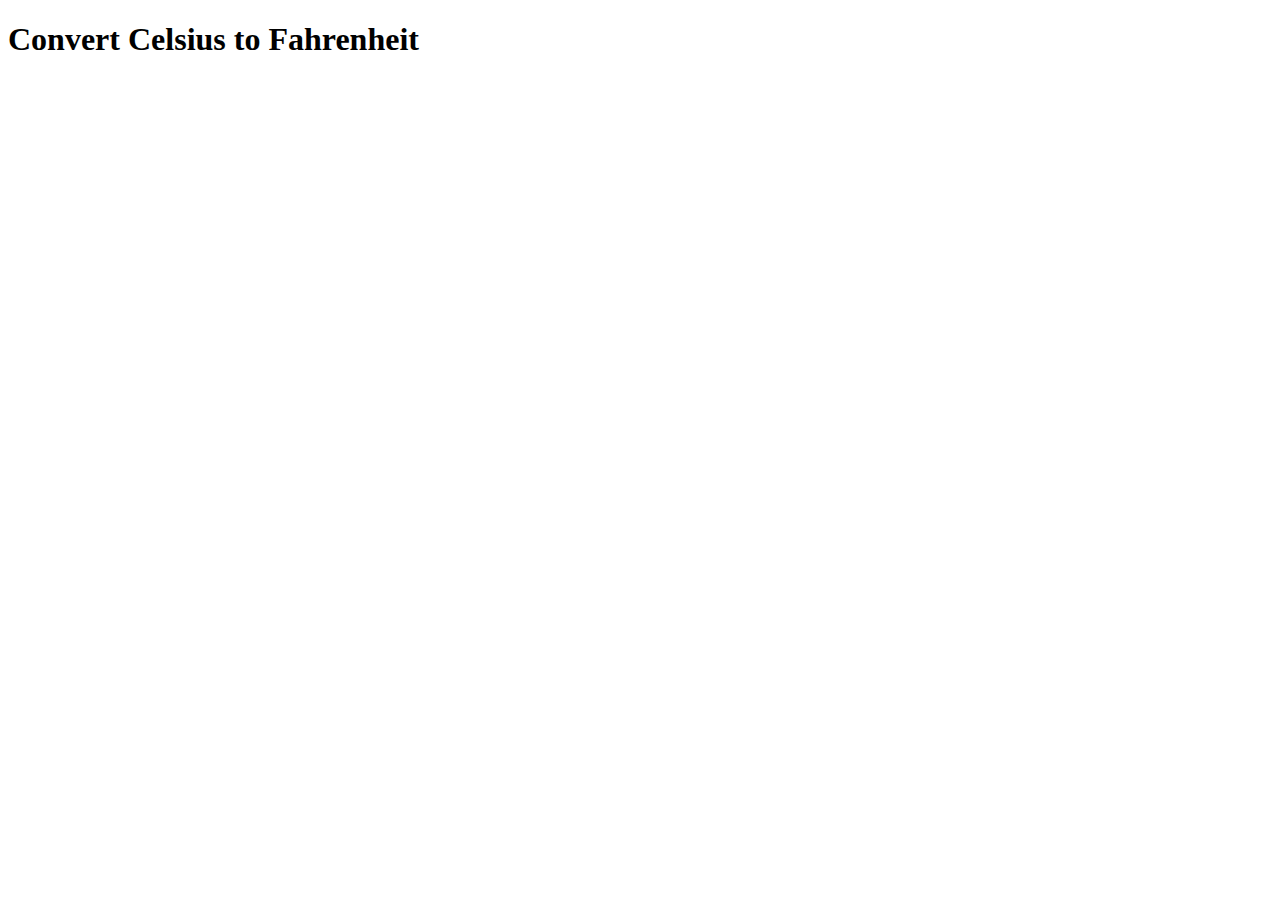
<file: assignment2.html>
<!DOCTYPE html>
<html lang="en">
<head>
    <meta charset="UTF-8">
    <meta name="viewport" content="width=device-width, initial-scale=1.0">
    <title>Assignment 2 </title>
</head>
<body>
    
    
    <h1> Convert Celsius to Fahrenheit</h1>
    

 <script src="./assignment2.js"></script>
</body>
</html>
</file>
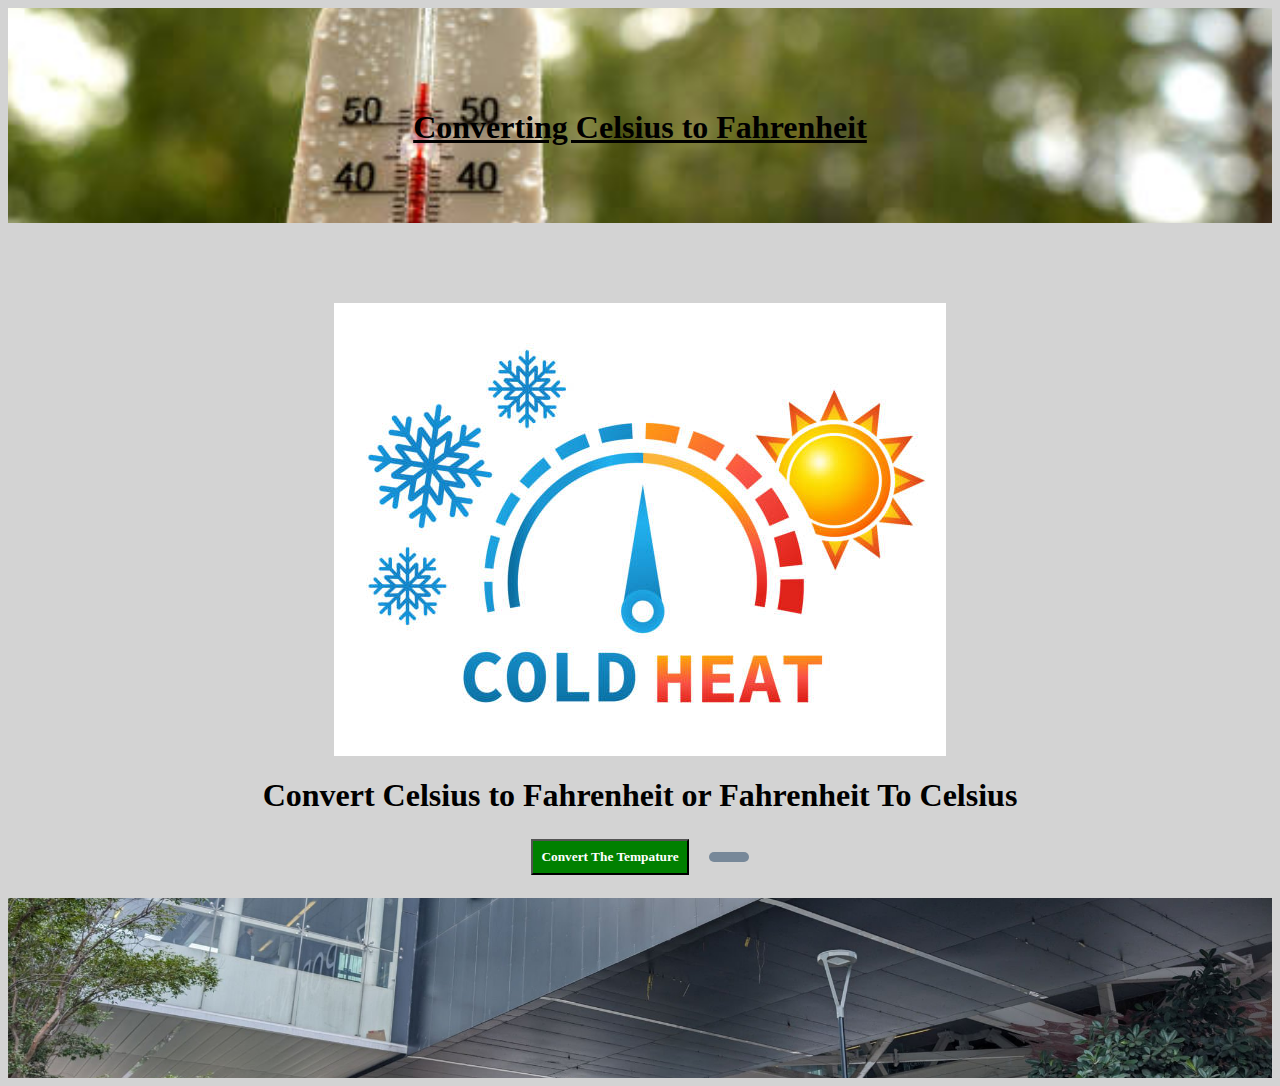
<file: final-report.html>
<!DOCTYPE html>
<html lang="en">
<head>
    <meta charset="UTF-8">
    <meta name="viewport" content="width=device-width, initial-scale=1.0">
    <link rel="stylesheet" href="final-report.css">
    <title>Final Report</title>
</head>
<body>
    <header>
        <h1> Converting Celsius to Fahrenheit</h1>
        
    </header>
    <main>
        <div class="converter">
    <img src="./imgs/tempature-1827338407-612x612.jpg" alt="Tempature">
    <h1> Convert Celsius to Fahrenheit or Fahrenheit To Celsius</h1>
   
   
   <div class="conversion">
    <button onclick="convertTempatureRange()"  > Convert The Tempature </button>
    <p id="result"> </p>
     </div> 
</div>  
    </main>

    <footer>
        
    </footer>
    <script src="./final-report.js"></script>
</body>
</html>
</file>
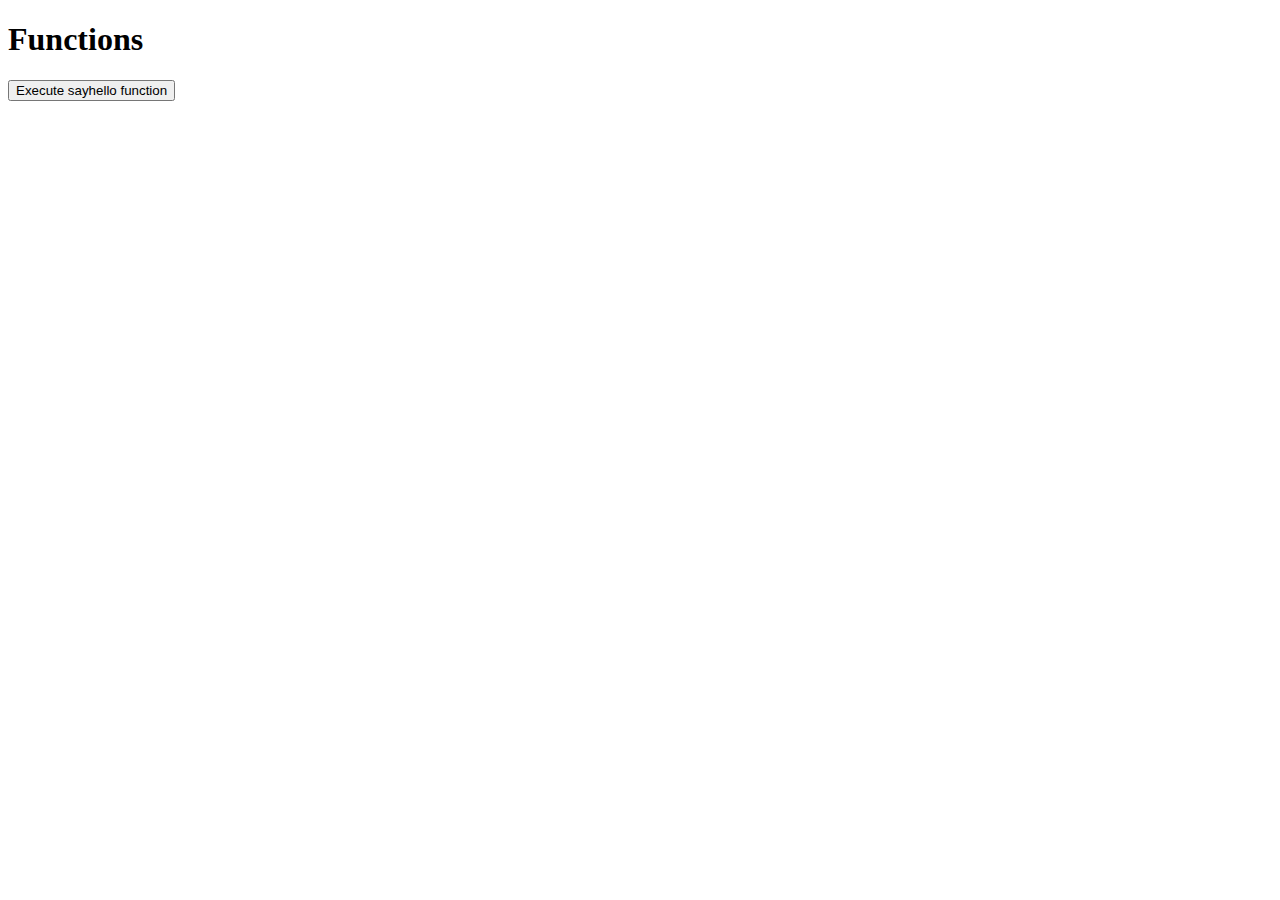
<file: functions.html>
<!DOCTYPE html>
<html lang="en">
<head>
    <meta charset="UTF-8">
    <meta name="viewport" content="width=device-width, initial-scale=1.0">
    <title>Functions</title>
</head>
<body>
    <h1>Functions</h1>
    <button onclick="sayMyName()"> Execute  sayhello function</button>

<script src="./functions.js" ></script>
</body>
</html>
</file>
<file: final-report.css>
*{
    font-family: cursive;
    font-weight: 900;
}



body{
    background-color: lightgray;
  
   
}


header{
    
     background:url(./imgs/HeaderCtoF-2180312261-612x612.jpg) ;
     background-size: cover;
      height: 15vh;
     background-position: center center;
   
    text-align: center;
    text-decoration: underline;
    padding-top: 80px;

   
   
}



main{
    margin-top: 5rem;
    text-align: center;
    margin-left: auto;
    margin-right: auto;
}

button{
    display: inline-block;
    background-color: green;
    font-style: normal;
    color: white;
    padding: .5rem .5rem;
}
p{
    display: flex;
    flex-direction: column;
    
    background-color: lightslategray;
    margin-left: 20px;
    padding-left: 20px;
    padding-top: 5px;
    padding-bottom: 5px;
    padding-right: 20px;
    border: 5px;
    border-radius: 5px;
 }  
  





.converter{
    display: flex;
    flex-direction: column;
    align-items: center;
    margin-left: auto;
    margin-right: auto;
}

.conversion{
    display: flex;
    align-items: center;
    margin-left: auto;
    margin-right:auto ;
}


footer{
    margin-top: 20px;
    background:url(./imgs/zpfooter-1985849614-2048x2048.jpg);
    background-size: cover;
    height: 20vh;
    background-position: center center;
    
}
</file>
